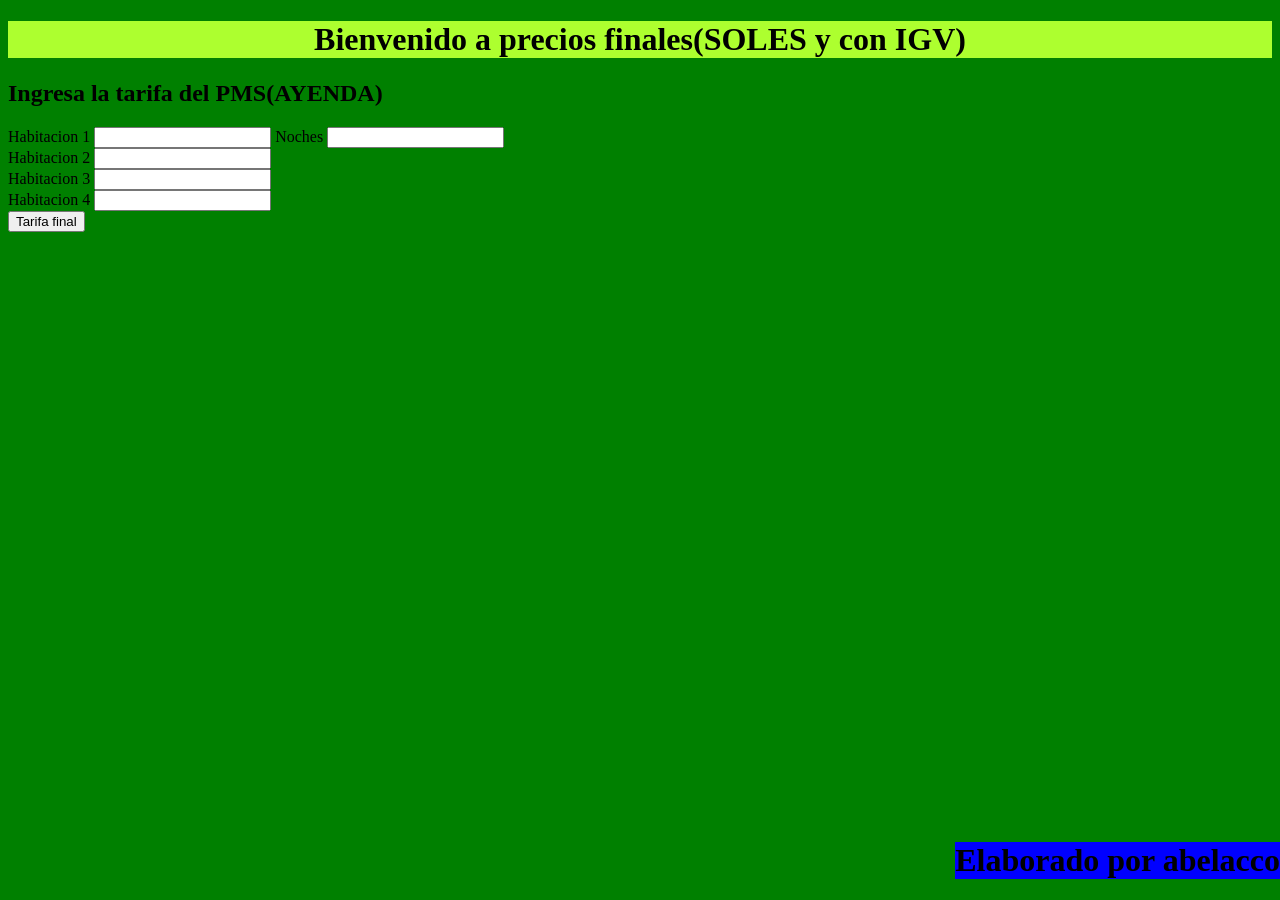
<file: index.html>
<!DOCTYPE html>
<html lang="en">
<head>
    <meta charset="UTF-8">
    <meta http-equiv="X-UA-Compatible" content="IE=edge">
    <meta name="viewport" content="width=device-width, initial-scale=1.0">
    <title>TarifaFinal</title>
    <link rel="stylesheet" href="./style.css" />
</head>
<body>
    <header>
        <h1 id="h11">
        Bienvenido a precios finales(SOLES y con IGV)
        </h1>
    </header>
    <section>
        <h2 id="header2">Ingresa la tarifa del PMS(AYENDA)</h2>
        <form>
            <label for="hab1">Habitacion 1</label>
            <input id="hab1" type="number" />
            <label for="noche">Noches</label>
            <input id="noche" type="number" />
                                 
        </form>
        <form>
            <label for="hab2">Habitacion 2</label>
            <input id="hab2" type="number" />
           
            
        </form>
        <form>
            <label for="hab3">Habitacion 3</label>
            <input id="hab3" type="number" />
          
        </form>
        <form>
            <label for="hab4">Habitacion 4</label>
            <input id="hab4" type="number" />
          
        </form>
        <div>
        <button type="button" onclick="convertirTarifa()">
            Tarifa final
        </button>
        </div>     
        <p id= "ResultP"></p>
    </section>
    <h1 id="firma"> Elaborado por abelacco</h1>
    <script src ="tarifa.js"></script>
</body>
</html>
</file>
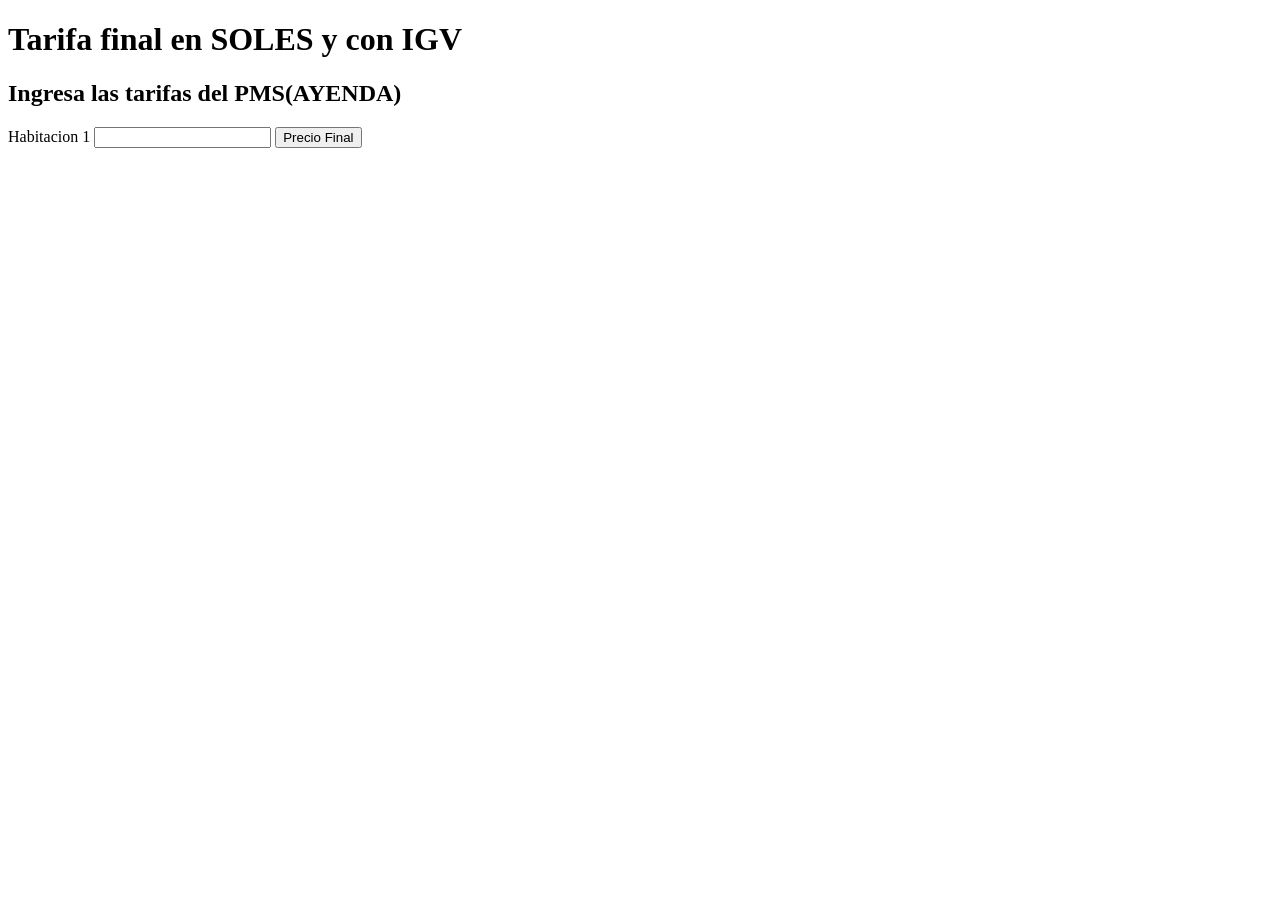
<file: tarifaFinal.html>
<!DOCTYPE html>
<html lang="en">
<head>
    <meta charset="UTF-8">
    <meta http-equiv="X-UA-Compatible" content="IE=edge">
    <meta name="viewport" content="width=device-width, initial-scale=1.0">
    <title>TarifaFinal</title>
</head>
<body>
    <header></header>
        <h1>
        Tarifa final en SOLES y con IGV
        </h1>
    </header>
    <section>
        <h2>Ingresa las tarifas del PMS(AYENDA)</h2>
        <form>
            <label for="hab1">Habitacion 1</label>
            <input id="hab1" type="number" />
            <button type="button" onClick="convertirTarifa()">
                Precio Final
            </button>
            
            <p id= "ResultP"></p>

        </form>
    </section>
    <script src ="tarifa.js"></script>
</body>
</html>
</file>
<file: style.css>
body {
    background-color: green;
}

#h11 {
    
    background-color:greenyellow;
    text-align: center; 
}

#header2{
    
    
}

#firma{
    position: fixed;
    bottom: 0;
    right: 0;
    background-color: blue;
    
}
</file>
